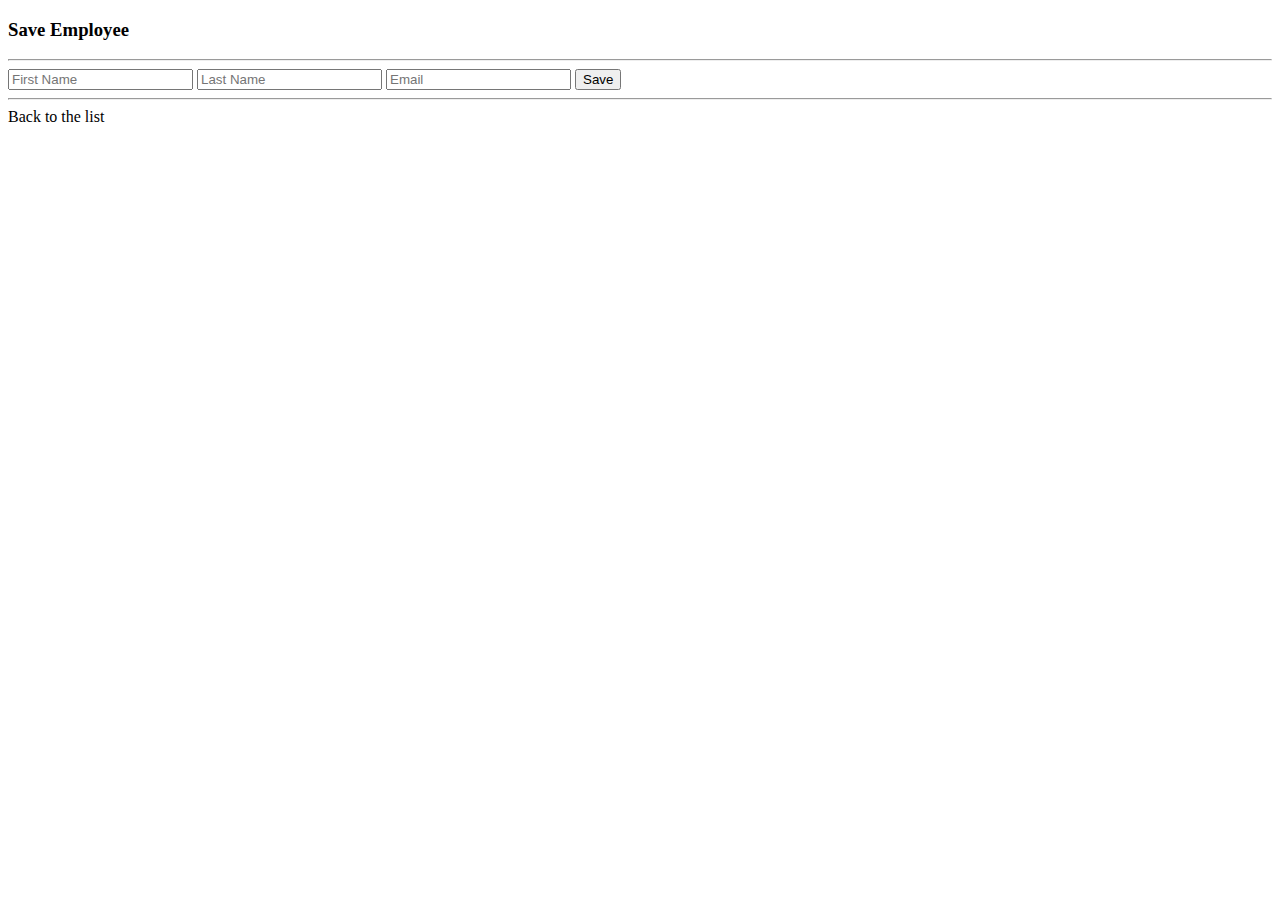
<file: target/classes/templates/employees/employee-form.html>
<!DOCTYPE HTML>
<html lang="en" xmlns:th="http://www.thymeleaf.org">
<head>
<title>Save Employees</title>
<meta charset="utf-8">
<meta name="viewport"
	content="width=device-width, initial-scale=1, shrink-to-fit=no">

<link rel="stylesheet" th:href="@{/css/Demo.css/}" />

<!-- Bootstrap CSS -->
<link rel="stylesheet"
	href="https://stackpath.bootstrapcdn.com/bootstrap/4.5.0/css/bootstrap.min.css"
	integrity="sha384-9aIt2nRpC12Uk9gS9baDl411NQApFmC26EwAOH8WgZl5MYYxFfc+NcPb1dKGj7Sk"
	crossorigin="anonymous">

</head>
<body>
	<div class="bg"></div>
	<div class="bg bg2"></div>
	<div class="bg bg3"></div>
	<div class="content">
		<h3 class="animated bounce">Save Employee</h3>
		<hr>
		<form action="#" th:action="@{/employees/save}"
						th:object="${employee}" method="POST">
			
			<input type="hidden" th:field="*{id}" />
			
			<input type="text" th:field="*{firstName}"
					class="form-control mb-4 col-12" placeholder="First Name">
			
			<input type="text" th:field="*{lastName}"
					class="form-control mb-4 col-12" placeholder="Last Name">
			
			<input type="text" th:field="*{email}"
					class="form-control mb-4 col-12" placeholder="Email">
					
			<button type="submit" 
					class="btn btn-info btn-outline-dark">Save</button>
		</form>
		<hr>
		<a th:href="@{/employees/list}" class="btn btn-light">Back to the list</a>
	</div>
</body>
</html>
</file>
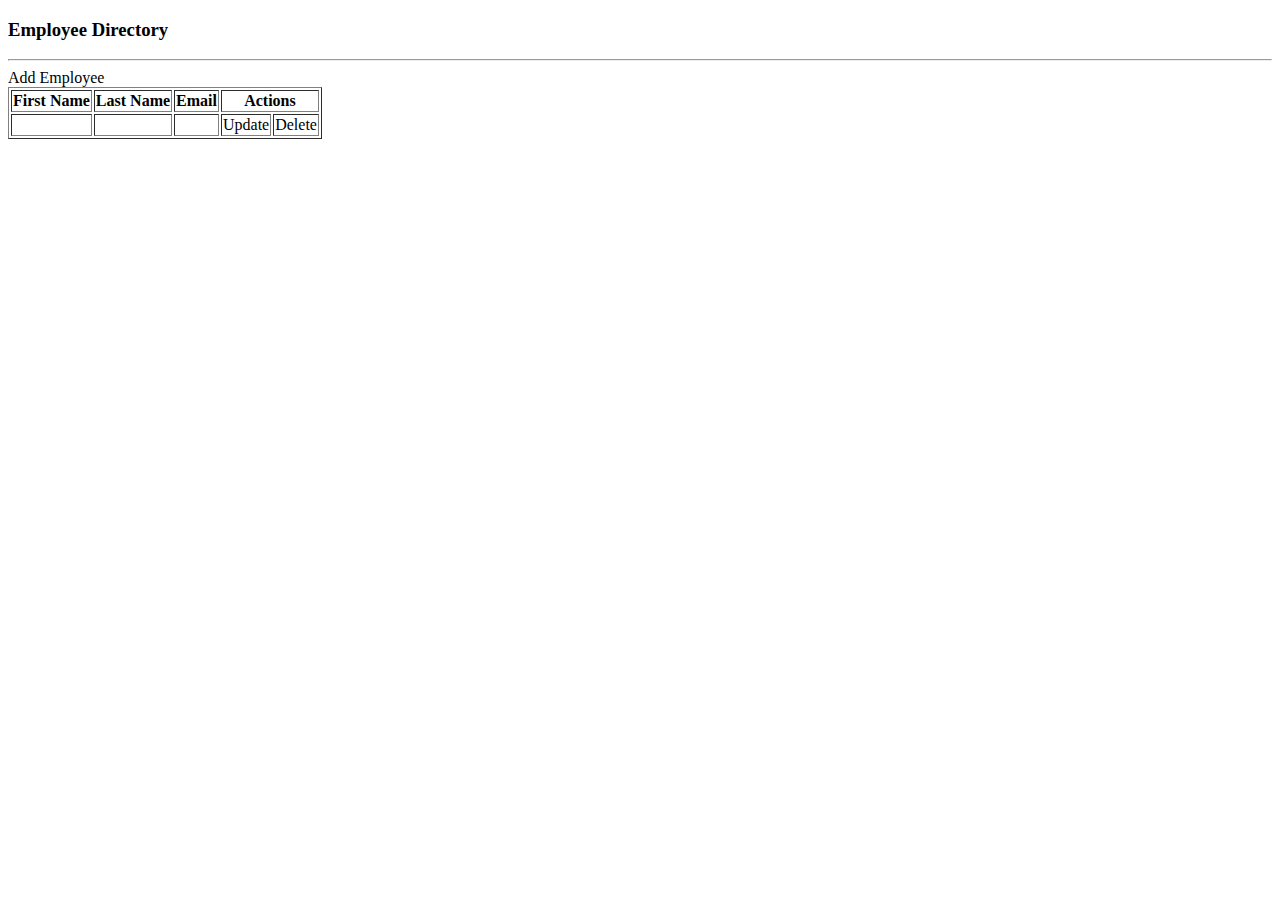
<file: target/classes/templates/employees/list-employees.html>
<!DOCTYPE HTML>
<html lang="en" xmlns:th="http://www.thymeleaf.org">
<head>
<title>list of employees</title>
<link rel="stylesheet" th:href="@{/css/Demo.css/}" />
<meta charset="utf-8">
<meta name="viewport"
	content="width=device-width, initial-scale=1, shrink-to-fit=no">

<!-- Bootstrap CSS -->
<link rel="stylesheet"
	href="https://stackpath.bootstrapcdn.com/bootstrap/4.5.0/css/bootstrap.min.css"
	integrity="sha384-9aIt2nRpC12Uk9gS9baDl411NQApFmC26EwAOH8WgZl5MYYxFfc+NcPb1dKGj7Sk"
	crossorigin="anonymous">

</head>
<body >
	<div class="bg"></div>
	<div class="bg bg2"></div>
	<div class="bg bg3"></div>
	<div class="content">
		<h3 class="animated bounce">Employee Directory</h3>
		<hr>
		<!-- Add button -->
		<a th:href="@{/employees/addForm}"
			class="btn btn-outline-dark btn-sm mb-3">Add Employee</a>
		<div class="table-wrapper-scroll-y my-custom-scrollbar">
			<table class="time table-bordered table table-striped table-light"
				border="1">
				<thead class="thead-dark">
					<tr>
						<th>First Name</th>
						<th>Last Name</th>
						<th>Email</th>
						<th colspan="2">Actions</th>
					</tr>
				</thead>
				<tbody>
					<tr th:each="temp : ${employees}">
						<td th:text="${temp.firstName}" />
						<td th:text="${temp.lastName}" />
						<td th:text="${temp.email}" />
						
						<!-- add update button link -->
						<td> 
						<a th:href="@{/employees/updateForm(employeeId=${temp.id})}" 
							class="btn btn-outline-success btn-sm">Update</a>
						</td>
						
						<!-- Add delete button -->
						<td>
						<a th:href="@{/employees/delete(employeeId=${temp.id})}" 
							class="btn btn-outline-danger btn-sm"
							onclick="if(!(confirm('Are you sure you want to delete this employee?'))) return  false">
							Delete
						</a>
												
						</td>
					</tr>
				</tbody>
			</table>
		</div>
	</div>
</body>
</html>
</file>
